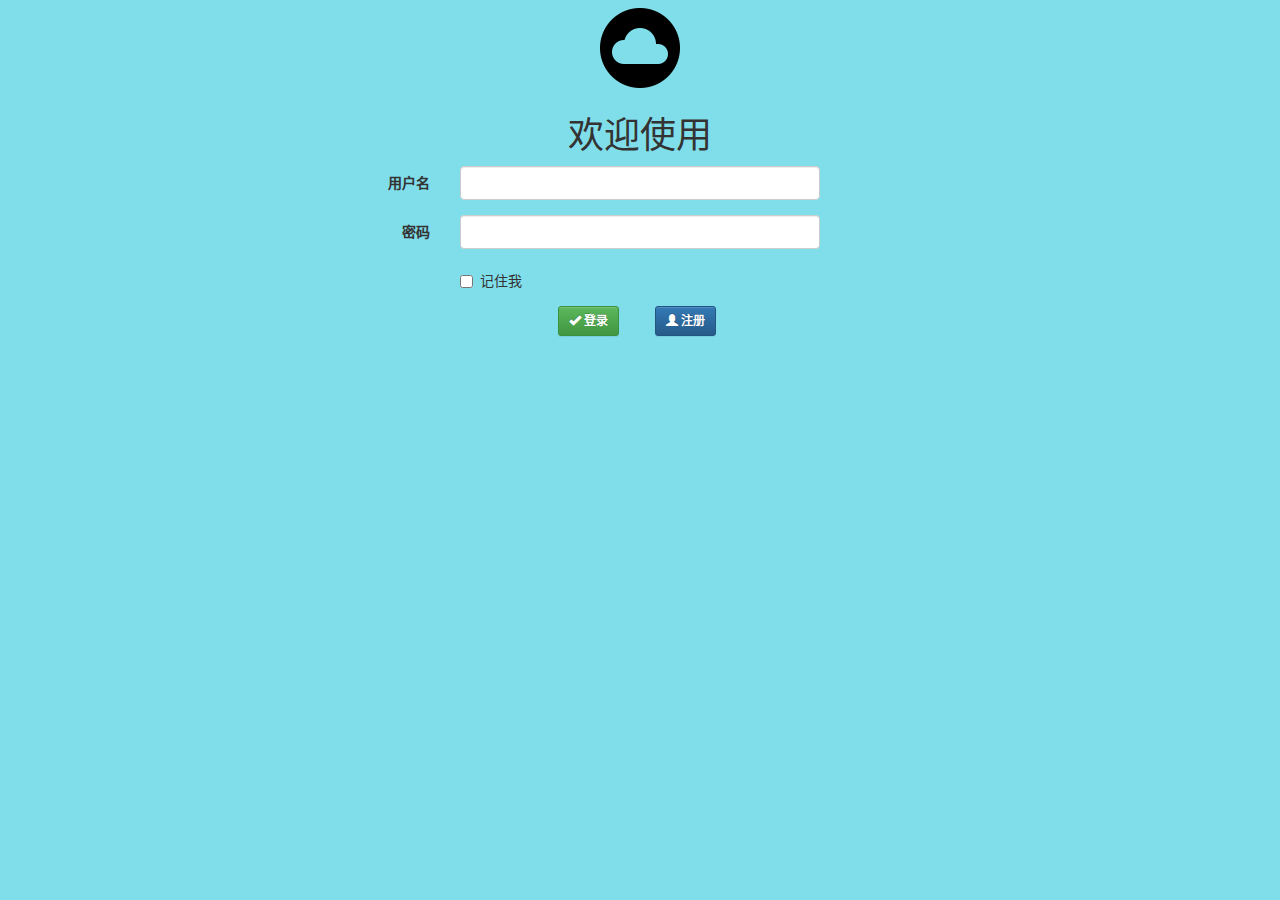
<file: index.html>
<!DOCTYPE html>
<html lang="zh-cn">
<head>
    <meta charset="UTF-8">
    <meta name="viewport" content="width=device-width,initial-scale=1">
    <link rel="stylesheet" href="css/bootstrap.css">
    <link rel="stylesheet" href="css/bootstrap-theme.css">
    <link rel="stylesheet" href="css/style.css">
    <script type="text/javascript" src="js/jquery.js"></script>
    <script type="text/javascript" src="js/bootstrap.js"></script>
    <title>请登录</title>
</head>
<body>
<div class="container">
    <form action="#" class="form-horizontal">
        <img class="center-block" src="icon/ic_cloud_circle_black_48dp.png" alt="">
        <h1 style="width: 100%;text-align: center">
            欢迎使用
        </h1>
        <div class="form-group">
            <label for="user" class="control-label col-md-2 col-md-offset-2">用户名</label>
            <div class="col-md-4">
                <input type="text" class="form-control" id="user" name="username" required>
            </div>
        </div>
        <div class="form-group">
            <label for="pass" class="control-label col-md-2 col-md-offset-2">密码</label>
            <div class="col-md-4">
                <input type="password" class="form-control" id="pass" name="password" required>
            </div>
        </div>
        <div class="form-group">
            <div class="col-md-4 col-md-offset-4">
                <div class="checkbox">
                    <label>
                        <input type="checkbox" name="rem"> 记住我
                    </label>
                </div>
            </div>
        </div>
        <div class="form-group">
            <div class="col-md-1 col-md-offset-5 col-xs-2">
                <button type="submit" class="btn btn-sm btn-success">
                    <span class="glyphicon glyphicon-ok" style="margin-right: 3px"></span><strong>登录</strong>
                </button>
            </div>
            <div class="col-md-1 col-xs-2">
                <button type="button" onclick="window.location.href='registered.html'" class="btn btn-sm btn-primary">
                    <span class="glyphicon glyphicon-user" style="margin-right: 3px">
                    </span><strong>注册 </strong></button>
            </div>
        </div>
    </form>
</div>
</body>
</html>
</file>
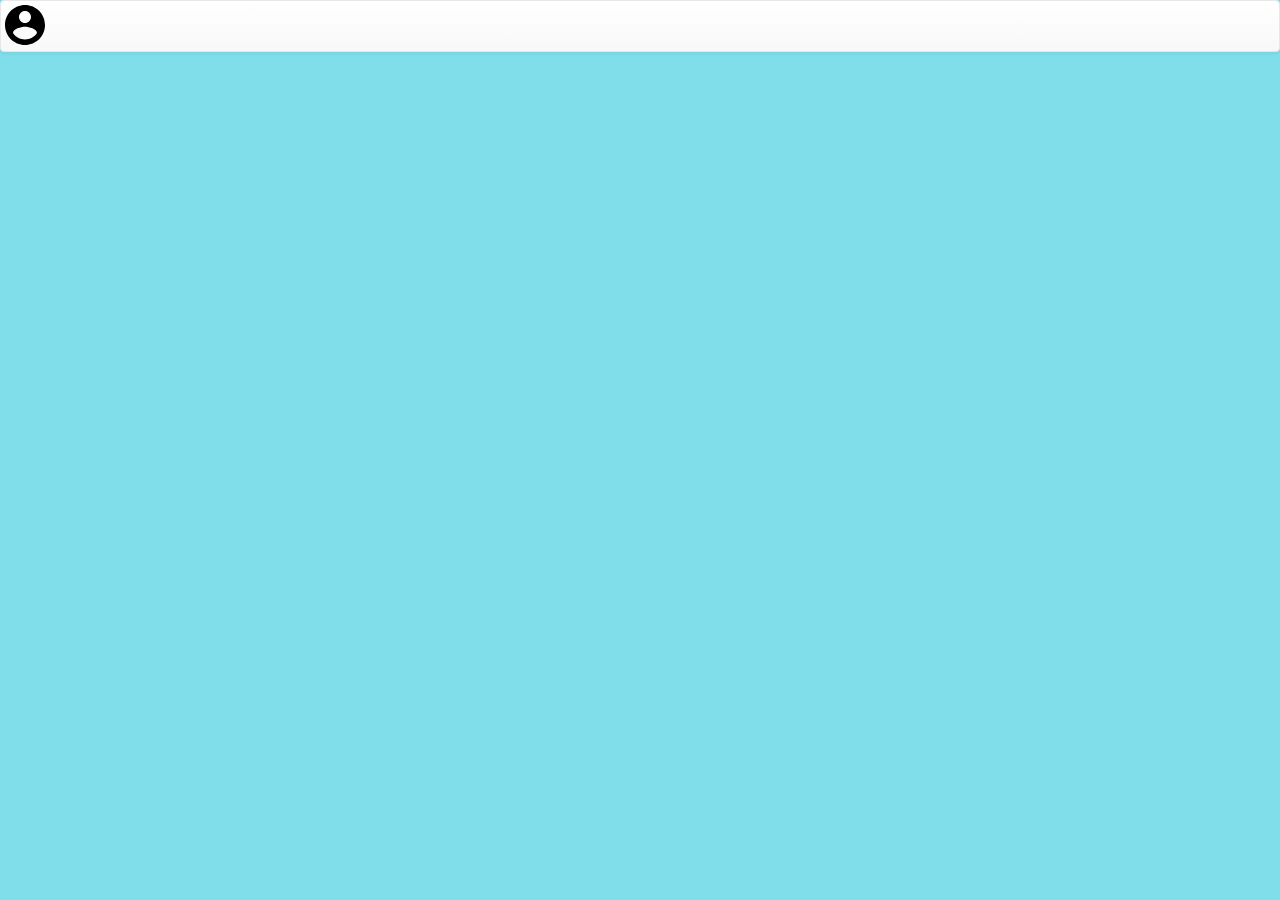
<file: home.html>
<!DOCTYPE html>
<html lang="zh-cn">
<head>
    <meta charset="UTF-8">
    <title>主页</title>
    <meta name="viewport" content="width=device-width,initial-scale=1">
    <link rel="stylesheet" href="css/bootstrap.css">
    <link rel="stylesheet" href="css/bootstrap-theme.css">
    <link rel="stylesheet" href="css/style.css">
    <script type="text/javascript" src="js/jquery.js"></script>
    <script type="text/javascript" src="js/bootstrap.js"></script>
</head>
<body>
<div class="container-fluid" style="margin: 0;padding: 0;">
    <nav class="navbar navbar-default" role="navigation">
        <div class="container-fluid">
            <div class="navbar-header">
                <button type="button" class="navbar-toggle" data-toggle="collapse"
                        data-target="#example-navbar-collapse">
                    <span class="sr-only"></span>
                    <span class="icon-bar"></span>
                    <span class="icon-bar"></span>
                    <span class="icon-bar"></span>
                </button>
                <a class="navbar-brand" style="padding: 0" href="#">
                    <svg xmlns="http://www.w3.org/2000/svg" width="48" height="48" viewBox="0 0 48 48">
                        <path d="M24 4C12.95 4 4 12.95 4 24s8.95 20 20 20 20-8.95 20-20S35.05 4 24 4zm0 6c3.31 0 6 2.69 6 6 0 3.32-2.69 6-6 6s-6-2.68-6-6c0-3.31 2.69-6 6-6zm0 28.4c-5.01 0-9.41-2.56-12-6.44.05-3.97 8.01-6.16 12-6.16s11.94 2.19 12 6.16c-2.59 3.88-6.99 6.44-12 6.44z"></path>
                    </svg>
                </a>
            </div>
            <div class="collapse navbar-collapse" id="example-navbar-collapse"></div>
        </div>
    </nav>
</div>
</body>
</html>
</file>
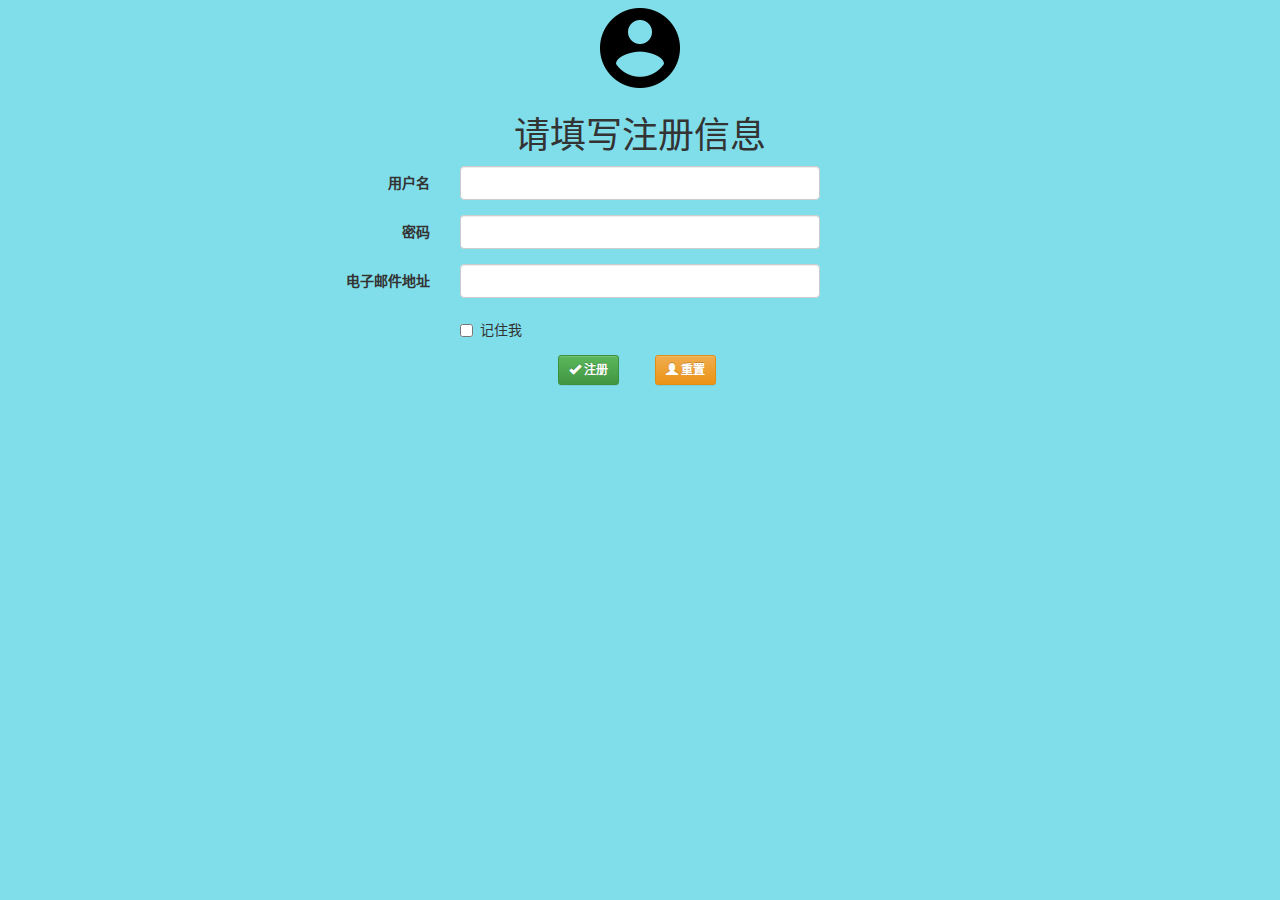
<file: registered.html>
<!DOCTYPE html>
<html lang="zh-cn">
<head>
    <meta charset="UTF-8">
    <meta name="viewport" content="width=device-width,initial-scale=1">
    <link rel="stylesheet" href="css/bootstrap.css">
    <link rel="stylesheet" href="css/bootstrap-theme.css">
    <link rel="stylesheet" href="css/style.css">
    <script type="text/javascript" src="js/jquery.js"></script>
    <script type="text/javascript" src="js/bootstrap.js"></script>
    <title>用户注册</title>
</head>
<body>
<div class="container">
    <img class="center-block" src="icon/ic_account_circle_black_48dp.png" alt="">
    <h1 style="width: 100%;text-align: center">
        请填写注册信息
    </h1>
    <form action="#" class="form-horizontal">
        <div class="form-group">
            <label for="user" class="control-label col-md-2 col-md-offset-2">用户名</label>
            <div class="col-md-4">
                <input type="text" class="form-control" id="user" name="username" required>
            </div>
        </div>
        <div class="form-group">
            <label for="pass" class="control-label col-md-2 col-md-offset-2">密码</label>
            <div class="col-md-4">
                <input type="password" class="form-control" id="pass" name="password" required>
            </div>
        </div>
        <div class="form-group">
            <label for="email" class="control-label col-md-2 col-md-offset-2">电子邮件地址</label>
            <div class="col-md-4">
                <input type="email" class="form-control" id="email" name="email" required>
            </div>
        </div>
        <div class="form-group">
            <div class="col-md-4 col-md-offset-4">
                <div class="checkbox">
                    <label>
                        <input type="checkbox" name="rem"> 记住我
                    </label>
                </div>
            </div>
        </div>
        <div class="form-group">
            <div class="col-md-1 col-md-offset-5 col-xs-2">
                <button type="submit" class="btn btn-sm btn-success">
                    <span class="glyphicon glyphicon-ok" style="margin-right: 3px"></span><strong>注册</strong>
                </button>
            </div>
            <div class="col-md-1 col-xs-2">
                <button type="reset" onclick="window.location.href='registered.html'" class="btn btn-sm btn-warning">
                    <span class="glyphicon glyphicon-user" style="margin-right: 3px">
                    </span><strong>重置</strong></button>
            </div>
        </div>
    </form>
</div>
</body>
</html>
</file>
<file: css/style.css>
@font-face {
    font-family: apple_pinghei_bold;
    src: url("../fonts/Ping_Hei_Bold.ttf") format("truetype");
}

@font-face {
    font-family: apple_SF_Pro_Display;
    src: url("../fonts/SF_Pro_Display_Bold.otf") format("opentype");
    font-weight: bold;
}

@font-face {
    font-family: apple_SF_Pro_Display;
    src: url("../fonts/SF_Pro_Display_Light.otf") format("opentype");
}

* {
    font-family: apple_SF_Pro_Display;
}

body {
    background-color: #80deea;
}
.nav-button{
    background-color:transparent;
    border:none;
    color: white;
}
div.navbar-header>strong{
    line-height: 100%;
    text-align: center;
}
</file>
